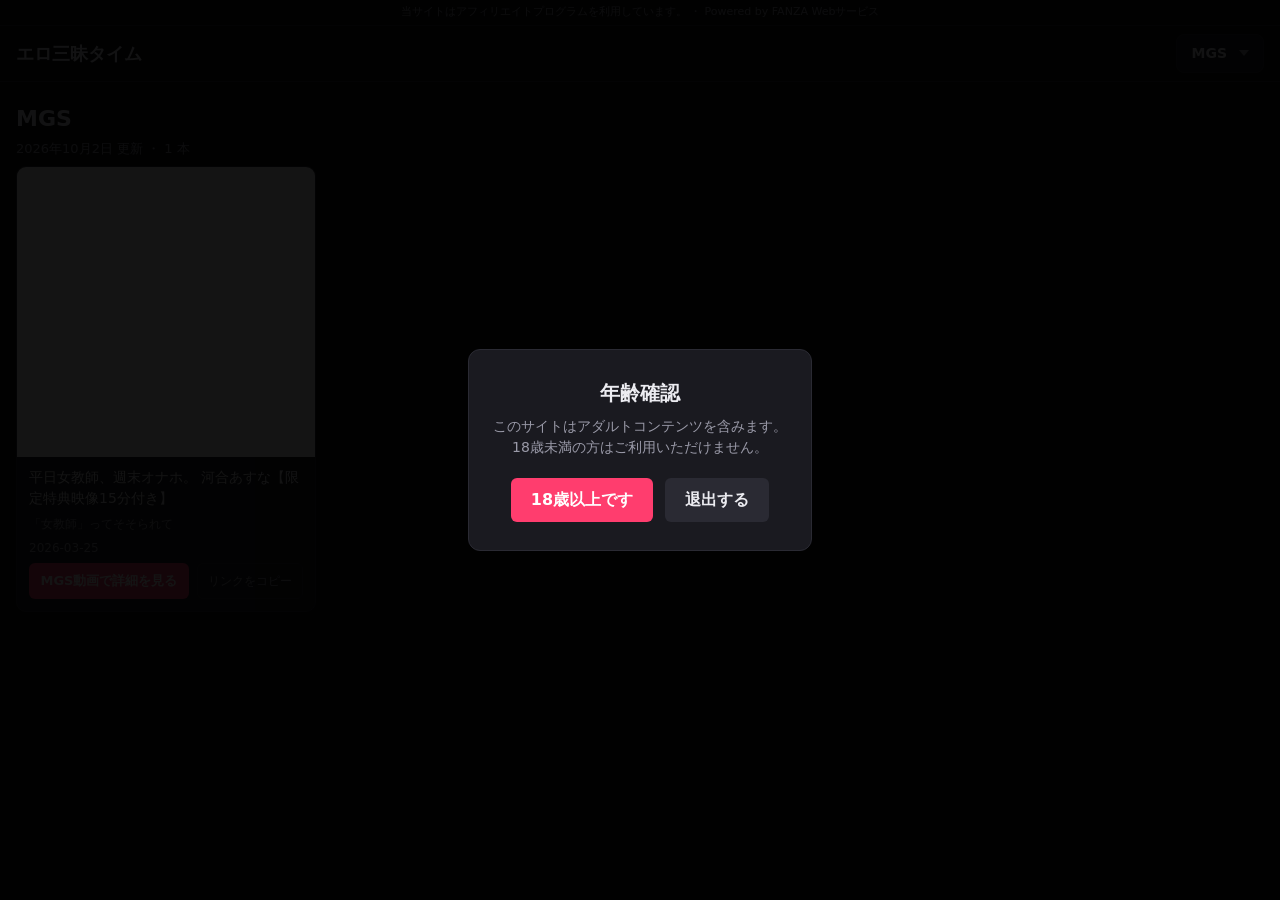
<file: public/mgs/index.html>
<!doctype html>
<html lang="ja">
<head>
<meta charset="utf-8">
<meta name="viewport" content="width=device-width, initial-scale=1">
<meta name="robots" content="noindex">
<meta name="rating" content="adult">
<title>MGS | エロ三昧タイム</title>
<link rel="stylesheet" href="../assets/site.css">
<script src="../assets/site.js" defer></script>
</head>
<body>
<div id="age" role="dialog" aria-modal="true" aria-labelledby="age-title">
  <div class="box">
    <h2 id="age-title">年齢確認</h2>
    <p>このサイトはアダルトコンテンツを含みます。<br>18歳未満の方はご利用いただけません。</p>
    <div class="btns">
      <button class="yes" type="button">18歳以上です</button>
      <a class="no" href="https://www.google.com/">退出する</a>
    </div>
  </div>
</div>
<header class="topbar">
  <p class="notice">当サイトはアフィリエイトプログラムを利用しています。 ・ Powered by FANZA Webサービス</p>
  <nav class="nav" aria-label="プラットフォーム">
    <a class="logo" href="../">エロ三昧タイム</a>
    <details class="menu">
      <summary>MGS</summary>
      <ul>
        <li><a href="../fanza/">FANZA</a></li>
        <li><a href="../mgs/" aria-current="page">MGS</a></li>
        <li><a href="../myfans/">myfans</a></li>
      </ul>
    </details>
  </nav>
</header>
<main>
  <div class="head">
    <h1>MGS</h1>
    <p class="sub">2026年10月2日 更新 ・ 1 本</p>
  </div>
  <ul class="grid" data-catalog="catalog.json">
<li class="card" id="v-abf-331">
  <iframe class="media embed" srcdoc="&lt;!doctype html&gt;&lt;meta charset=&quot;utf-8&quot;&gt;&lt;style&gt;body{margin:0}&lt;/style&gt;&lt;div class=&quot;g0ci8wf&quot;&gt;&lt;/div&gt;&lt;script id=&quot;mgs_Widget_affiliate&quot; type=&quot;text/javascript&quot; charset=&quot;utf-8&quot; src=&quot;https://static.mgstage.com/mgs/script/common/mgs_Widget_affiliate.js?c=XZ4I8TM2JZKYADNNPGXZCNSA8M&amp;t=mix&amp;o=f&amp;b=t&amp;s=%E5%B9%B3%E6%97%A5%E5%A5%B3%E6%95%99%E5%B8%AB%E3%80%81%E9%80%B1%E6%9C%AB%E3%82%AA%E3%83%8A%E3%83%9B%E3%80%82%20%E6%B2%B3%E5%90%88%E3%81%82%E3%81%99%E3%81%AA%E3%80%90%E9%99%90%E5%AE%9A%E7%89%B9%E5%85%B8%E6%98%A0%E5%83%8F15%E5%88%86%E4%BB%98%E3%81%8D%E3%80%91&amp;p=ABF-331&amp;from=ppv&amp;class=g0ci8wf&quot;&gt;&lt;/script&gt;" loading="lazy" title="平日女教師、週末オナホ。 河合あすな【限定特典映像15分付き】"></iframe>
  <div class="body">
    <p class="title">平日女教師、週末オナホ。 河合あすな【限定特典映像15分付き】</p><p class="desc">「女教師」ってそそられて</p><p class="meta">2026-03-25</p>
    <div class="actions">
      <a class="cta" href="https://www.mgstage.com/product/product_detail/ABF-331/" target="_blank" rel="sponsored nofollow noopener">MGS動画で詳細を見る</a>
      <button class="copy" type="button" data-id="v-abf-331">リンクをコピー</button>
    </div>
  </div>
</li>
  </ul>
</main>
<div id="toast" role="status" aria-live="polite"></div>
</body>
</html>
</file>
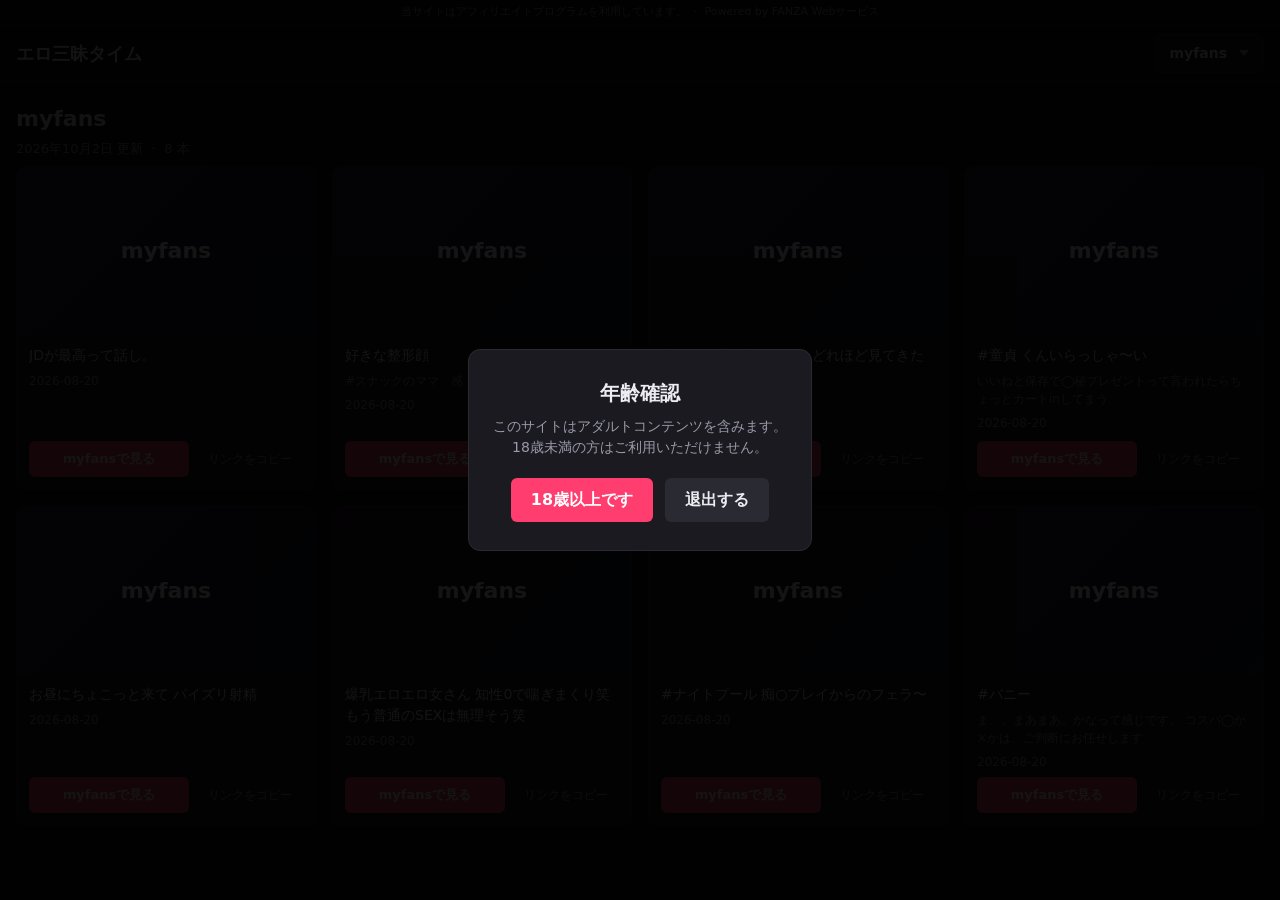
<file: public/myfans/index.html>
<!doctype html>
<html lang="ja">
<head>
<meta charset="utf-8">
<meta name="viewport" content="width=device-width, initial-scale=1">
<meta name="robots" content="noindex">
<meta name="rating" content="adult">
<title>myfans | エロ三昧タイム</title>
<link rel="stylesheet" href="../assets/site.css">
<script src="../assets/site.js" defer></script>
</head>
<body>
<div id="age" role="dialog" aria-modal="true" aria-labelledby="age-title">
  <div class="box">
    <h2 id="age-title">年齢確認</h2>
    <p>このサイトはアダルトコンテンツを含みます。<br>18歳未満の方はご利用いただけません。</p>
    <div class="btns">
      <button class="yes" type="button">18歳以上です</button>
      <a class="no" href="https://www.google.com/">退出する</a>
    </div>
  </div>
</div>
<header class="topbar">
  <p class="notice">当サイトはアフィリエイトプログラムを利用しています。 ・ Powered by FANZA Webサービス</p>
  <nav class="nav" aria-label="プラットフォーム">
    <a class="logo" href="../">エロ三昧タイム</a>
    <details class="menu">
      <summary>myfans</summary>
      <ul>
        <li><a href="../fanza/">FANZA</a></li>
        <li><a href="../mgs/">MGS</a></li>
        <li><a href="../myfans/" aria-current="page">myfans</a></li>
      </ul>
    </details>
  </nav>
</header>
<main>
  <div class="head">
    <h1>myfans</h1>
    <p class="sub">2026年10月2日 更新 ・ 8 本</p>
  </div>
  <ul class="grid" data-catalog="catalog.json">
<li class="card" id="v-qq5xya3oisqdgevencjgr4dc">
  <a class="media blank" href="https://link.affiliate.myfans.jp/r/qq5Xya3oisqdgEveNcjGr4Dc" target="_blank" rel="sponsored nofollow noopener"><span>myfans</span></a>
  <div class="body">
    <p class="title">JDが最高って話し。</p><p class="meta">2026-08-20</p>
    <div class="actions">
      <a class="cta" href="https://link.affiliate.myfans.jp/r/qq5Xya3oisqdgEveNcjGr4Dc" target="_blank" rel="sponsored nofollow noopener">myfansで見る</a>
      <button class="copy" type="button" data-id="v-qq5xya3oisqdgevencjgr4dc">リンクをコピー</button>
    </div>
  </div>
</li>
<li class="card" id="v-x8wuaxyywwquk73vxcfyakaw">
  <a class="media blank" href="https://link.affiliate.myfans.jp/r/X8wuaxYYWwQuk73VXCfyaKAw" target="_blank" rel="sponsored nofollow noopener"><span>myfans</span></a>
  <div class="body">
    <p class="title">好きな整形顔</p><p class="desc">#スナックのママ　感</p><p class="meta">2026-08-20</p>
    <div class="actions">
      <a class="cta" href="https://link.affiliate.myfans.jp/r/X8wuaxYYWwQuk73VXCfyaKAw" target="_blank" rel="sponsored nofollow noopener">myfansで見る</a>
      <button class="copy" type="button" data-id="v-x8wuaxyywwquk73vxcfyakaw">リンクをコピー</button>
    </div>
  </div>
</li>
<li class="card" id="v-ru7lwtdbkjntm869x1dxtnkj">
  <a class="media blank" href="https://link.affiliate.myfans.jp/r/Ru7LWTdbkjnTm869X1Dxtnkj" target="_blank" rel="sponsored nofollow noopener"><span>myfans</span></a>
  <div class="body">
    <p class="title">僕はこの方が出る◯Vをどれほど見てきたことか。</p><p class="desc">#マリン</p><p class="meta">2026-08-20</p>
    <div class="actions">
      <a class="cta" href="https://link.affiliate.myfans.jp/r/Ru7LWTdbkjnTm869X1Dxtnkj" target="_blank" rel="sponsored nofollow noopener">myfansで見る</a>
      <button class="copy" type="button" data-id="v-ru7lwtdbkjntm869x1dxtnkj">リンクをコピー</button>
    </div>
  </div>
</li>
<li class="card" id="v-dsufnk6qxipnxjm2m3fsaaty">
  <a class="media blank" href="https://link.affiliate.myfans.jp/r/dSufNK6qXiPNxJm2M3Fsaaty" target="_blank" rel="sponsored nofollow noopener"><span>myfans</span></a>
  <div class="body">
    <p class="title">#童貞 くんいらっしゃ〜い</p><p class="desc">いいねと保存で◯秘プレゼントって言われたらちょっとカートinしてまう</p><p class="meta">2026-08-20</p>
    <div class="actions">
      <a class="cta" href="https://link.affiliate.myfans.jp/r/dSufNK6qXiPNxJm2M3Fsaaty" target="_blank" rel="sponsored nofollow noopener">myfansで見る</a>
      <button class="copy" type="button" data-id="v-dsufnk6qxipnxjm2m3fsaaty">リンクをコピー</button>
    </div>
  </div>
</li>
<li class="card" id="v-otzrvufpika9psux5fcsvxaq">
  <a class="media blank" href="https://link.affiliate.myfans.jp/r/oTzRVufPiKA9PSUX5fCSvXAq" target="_blank" rel="sponsored nofollow noopener"><span>myfans</span></a>
  <div class="body">
    <p class="title">お昼にちょこっと来て パイズリ射精</p><p class="meta">2026-08-20</p>
    <div class="actions">
      <a class="cta" href="https://link.affiliate.myfans.jp/r/oTzRVufPiKA9PSUX5fCSvXAq" target="_blank" rel="sponsored nofollow noopener">myfansで見る</a>
      <button class="copy" type="button" data-id="v-otzrvufpika9psux5fcsvxaq">リンクをコピー</button>
    </div>
  </div>
</li>
<li class="card" id="v-qdbepdjpa6rmepws4l3njj88">
  <a class="media blank" href="https://link.affiliate.myfans.jp/r/qDbepdjPa6rmepWs4L3Njj88" target="_blank" rel="sponsored nofollow noopener"><span>myfans</span></a>
  <div class="body">
    <p class="title">爆乳エロエロ女さん 知性0で喘ぎまくり笑 もう普通のSEXは無理そう笑</p><p class="meta">2026-08-20</p>
    <div class="actions">
      <a class="cta" href="https://link.affiliate.myfans.jp/r/qDbepdjPa6rmepWs4L3Njj88" target="_blank" rel="sponsored nofollow noopener">myfansで見る</a>
      <button class="copy" type="button" data-id="v-qdbepdjpa6rmepws4l3njj88">リンクをコピー</button>
    </div>
  </div>
</li>
<li class="card" id="v-7um7pltbewwbxug3ct8taaey">
  <a class="media blank" href="https://link.affiliate.myfans.jp/r/7um7pLTBEWwBxUg3cT8tAAEY" target="_blank" rel="sponsored nofollow noopener"><span>myfans</span></a>
  <div class="body">
    <p class="title">#ナイトプール 痴○プレイからのフェラ〜</p><p class="meta">2026-08-20</p>
    <div class="actions">
      <a class="cta" href="https://link.affiliate.myfans.jp/r/7um7pLTBEWwBxUg3cT8tAAEY" target="_blank" rel="sponsored nofollow noopener">myfansで見る</a>
      <button class="copy" type="button" data-id="v-7um7pltbewwbxug3ct8taaey">リンクをコピー</button>
    </div>
  </div>
</li>
<li class="card" id="v-alubqedvdgey7nbtt83pad6a">
  <a class="media blank" href="https://link.affiliate.myfans.jp/r/aLUBqEdVdgey7nbtT83PaD6a" target="_blank" rel="sponsored nofollow noopener"><span>myfans</span></a>
  <div class="body">
    <p class="title">#バニー</p><p class="desc">ま、、まあまあ。かなって感じです。 コスパ◯か×かは、ご判断にお任せします</p><p class="meta">2026-08-20</p>
    <div class="actions">
      <a class="cta" href="https://link.affiliate.myfans.jp/r/aLUBqEdVdgey7nbtT83PaD6a" target="_blank" rel="sponsored nofollow noopener">myfansで見る</a>
      <button class="copy" type="button" data-id="v-alubqedvdgey7nbtt83pad6a">リンクをコピー</button>
    </div>
  </div>
</li>
  </ul>
</main>
<div id="toast" role="status" aria-live="polite"></div>
</body>
</html>
</file>
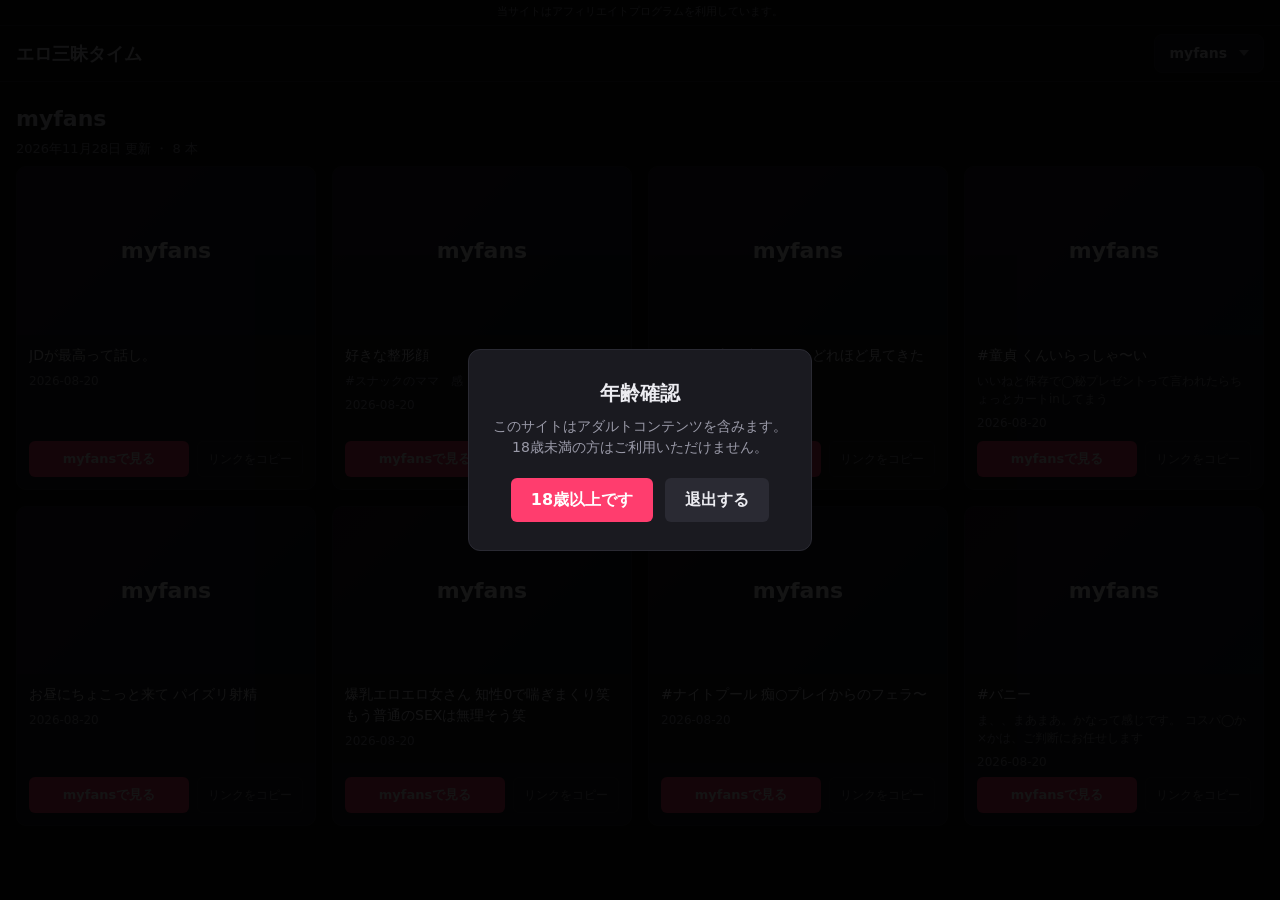
<file: public/p6hz/index.html>
<!doctype html>
<html lang="ja">
<head>
<!-- Google Tag Manager -->
<script>(function(w,d,s,l,i){w[l]=w[l]||[];w[l].push({'gtm.start':
new Date().getTime(),event:'gtm.js'});var f=d.getElementsByTagName(s)[0],
j=d.createElement(s),dl=l!='dataLayer'?'&l='+l:'';j.async=true;j.src=
'https://www.googletagmanager.com/gtm.js?id='+i+dl;f.parentNode.insertBefore(j,f);
})(window,document,'script','dataLayer','GTM-MSVDX6N9');</script>
<!-- End Google Tag Manager -->
<meta charset="utf-8">
<meta name="viewport" content="width=device-width, initial-scale=1">
<meta name="robots" content="noindex">
<meta name="rating" content="adult">
<title>myfans | エロ三昧タイム</title>
<link rel="stylesheet" href="../assets/site.css">
<script src="../assets/site.js" defer></script>
</head>
<body>
<!-- Google Tag Manager (noscript) -->
<noscript><iframe src="https://www.googletagmanager.com/ns.html?id=GTM-MSVDX6N9"
height="0" width="0" style="display:none;visibility:hidden"></iframe></noscript>
<!-- End Google Tag Manager (noscript) -->
<div id="age" role="dialog" aria-modal="true" aria-labelledby="age-title">
  <div class="box">
    <h2 id="age-title">年齢確認</h2>
    <p>このサイトはアダルトコンテンツを含みます。<br>18歳未満の方はご利用いただけません。</p>
    <div class="btns">
      <button class="yes" type="button">18歳以上です</button>
      <a class="no" href="https://www.google.com/">退出する</a>
    </div>
  </div>
</div>
<header class="topbar">
  <p class="notice">当サイトはアフィリエイトプログラムを利用しています。</p>
  <nav class="nav" aria-label="プラットフォーム">
    <a class="logo" href="../">エロ三昧タイム</a>
    <details class="menu">
      <summary>myfans</summary>
      <ul>
        <li><a href="../r8tq/">えろざんまい</a></li>
        <li><a href="../k3wn/">MGS</a></li>
        <li><a href="../p6hz/" aria-current="page">myfans</a></li>
      </ul>
    </details>
  </nav>
</header>
<main>
  <div class="head">
    <h1>myfans</h1>
    <p class="sub">2026年11月28日 更新 ・ 8 本</p>
  </div>
  <ul class="grid" data-catalog="catalog.json">
<li class="card" id="v-qq5xya3oisqdgevencjgr4dc">
  <a class="media blank" href="https://link.affiliate.myfans.jp/r/qq5Xya3oisqdgEveNcjGr4Dc" target="_blank" rel="sponsored nofollow noopener"><span>myfans</span></a>
  <div class="body">
    <p class="title">JDが最高って話し。</p><p class="meta">2026-08-20</p>
    <div class="actions">
      <a class="cta" href="https://link.affiliate.myfans.jp/r/qq5Xya3oisqdgEveNcjGr4Dc" target="_blank" rel="sponsored nofollow noopener">myfansで見る</a>
      <button class="copy" type="button" data-id="v-qq5xya3oisqdgevencjgr4dc">リンクをコピー</button>
    </div>
  </div>
</li>
<li class="card" id="v-x8wuaxyywwquk73vxcfyakaw">
  <a class="media blank" href="https://link.affiliate.myfans.jp/r/X8wuaxYYWwQuk73VXCfyaKAw" target="_blank" rel="sponsored nofollow noopener"><span>myfans</span></a>
  <div class="body">
    <p class="title">好きな整形顔</p><p class="desc">#スナックのママ　感</p><p class="meta">2026-08-20</p>
    <div class="actions">
      <a class="cta" href="https://link.affiliate.myfans.jp/r/X8wuaxYYWwQuk73VXCfyaKAw" target="_blank" rel="sponsored nofollow noopener">myfansで見る</a>
      <button class="copy" type="button" data-id="v-x8wuaxyywwquk73vxcfyakaw">リンクをコピー</button>
    </div>
  </div>
</li>
<li class="card" id="v-ru7lwtdbkjntm869x1dxtnkj">
  <a class="media blank" href="https://link.affiliate.myfans.jp/r/Ru7LWTdbkjnTm869X1Dxtnkj" target="_blank" rel="sponsored nofollow noopener"><span>myfans</span></a>
  <div class="body">
    <p class="title">僕はこの方が出る◯Vをどれほど見てきたことか。</p><p class="desc">#マリン</p><p class="meta">2026-08-20</p>
    <div class="actions">
      <a class="cta" href="https://link.affiliate.myfans.jp/r/Ru7LWTdbkjnTm869X1Dxtnkj" target="_blank" rel="sponsored nofollow noopener">myfansで見る</a>
      <button class="copy" type="button" data-id="v-ru7lwtdbkjntm869x1dxtnkj">リンクをコピー</button>
    </div>
  </div>
</li>
<li class="card" id="v-dsufnk6qxipnxjm2m3fsaaty">
  <a class="media blank" href="https://link.affiliate.myfans.jp/r/dSufNK6qXiPNxJm2M3Fsaaty" target="_blank" rel="sponsored nofollow noopener"><span>myfans</span></a>
  <div class="body">
    <p class="title">#童貞 くんいらっしゃ〜い</p><p class="desc">いいねと保存で◯秘プレゼントって言われたらちょっとカートinしてまう</p><p class="meta">2026-08-20</p>
    <div class="actions">
      <a class="cta" href="https://link.affiliate.myfans.jp/r/dSufNK6qXiPNxJm2M3Fsaaty" target="_blank" rel="sponsored nofollow noopener">myfansで見る</a>
      <button class="copy" type="button" data-id="v-dsufnk6qxipnxjm2m3fsaaty">リンクをコピー</button>
    </div>
  </div>
</li>
<li class="card" id="v-otzrvufpika9psux5fcsvxaq">
  <a class="media blank" href="https://link.affiliate.myfans.jp/r/oTzRVufPiKA9PSUX5fCSvXAq" target="_blank" rel="sponsored nofollow noopener"><span>myfans</span></a>
  <div class="body">
    <p class="title">お昼にちょこっと来て パイズリ射精</p><p class="meta">2026-08-20</p>
    <div class="actions">
      <a class="cta" href="https://link.affiliate.myfans.jp/r/oTzRVufPiKA9PSUX5fCSvXAq" target="_blank" rel="sponsored nofollow noopener">myfansで見る</a>
      <button class="copy" type="button" data-id="v-otzrvufpika9psux5fcsvxaq">リンクをコピー</button>
    </div>
  </div>
</li>
<li class="card" id="v-qdbepdjpa6rmepws4l3njj88">
  <a class="media blank" href="https://link.affiliate.myfans.jp/r/qDbepdjPa6rmepWs4L3Njj88" target="_blank" rel="sponsored nofollow noopener"><span>myfans</span></a>
  <div class="body">
    <p class="title">爆乳エロエロ女さん 知性0で喘ぎまくり笑 もう普通のSEXは無理そう笑</p><p class="meta">2026-08-20</p>
    <div class="actions">
      <a class="cta" href="https://link.affiliate.myfans.jp/r/qDbepdjPa6rmepWs4L3Njj88" target="_blank" rel="sponsored nofollow noopener">myfansで見る</a>
      <button class="copy" type="button" data-id="v-qdbepdjpa6rmepws4l3njj88">リンクをコピー</button>
    </div>
  </div>
</li>
<li class="card" id="v-7um7pltbewwbxug3ct8taaey">
  <a class="media blank" href="https://link.affiliate.myfans.jp/r/7um7pLTBEWwBxUg3cT8tAAEY" target="_blank" rel="sponsored nofollow noopener"><span>myfans</span></a>
  <div class="body">
    <p class="title">#ナイトプール 痴○プレイからのフェラ〜</p><p class="meta">2026-08-20</p>
    <div class="actions">
      <a class="cta" href="https://link.affiliate.myfans.jp/r/7um7pLTBEWwBxUg3cT8tAAEY" target="_blank" rel="sponsored nofollow noopener">myfansで見る</a>
      <button class="copy" type="button" data-id="v-7um7pltbewwbxug3ct8taaey">リンクをコピー</button>
    </div>
  </div>
</li>
<li class="card" id="v-alubqedvdgey7nbtt83pad6a">
  <a class="media blank" href="https://link.affiliate.myfans.jp/r/aLUBqEdVdgey7nbtT83PaD6a" target="_blank" rel="sponsored nofollow noopener"><span>myfans</span></a>
  <div class="body">
    <p class="title">#バニー</p><p class="desc">ま、、まあまあ。かなって感じです。 コスパ◯か×かは、ご判断にお任せします</p><p class="meta">2026-08-20</p>
    <div class="actions">
      <a class="cta" href="https://link.affiliate.myfans.jp/r/aLUBqEdVdgey7nbtT83PaD6a" target="_blank" rel="sponsored nofollow noopener">myfansで見る</a>
      <button class="copy" type="button" data-id="v-alubqedvdgey7nbtt83pad6a">リンクをコピー</button>
    </div>
  </div>
</li>
  </ul>
</main>
<div id="toast" role="status" aria-live="polite"></div>
</body>
</html>
</file>
<file: public/assets/site.css>
:root {
  --bg: #0f0f12; --panel: #1a1a20; --line: #2a2a33;
  --text: #ececf1; --muted: #9a9aa8; --accent: #ff3d6e; --accent-ink: #fff;
  --topbar-h: 84px;
}
* { box-sizing: border-box; }
html { scroll-padding-top: calc(var(--topbar-h) + 12px); }
body { margin: 0; background: var(--bg); color: var(--text);
       font-family: system-ui, -apple-system, "Hiragino Sans", "Yu Gothic UI", sans-serif; line-height: 1.5; }

/* 固定メニュー */
.topbar { position: sticky; top: 0; z-index: 5; background: rgba(15,15,18,.96);
          border-bottom: 1px solid var(--line); backdrop-filter: blur(6px); }
.notice { margin: 0; padding: 4px 16px; text-align: center; color: var(--muted); font-size: 11px;
          border-bottom: 1px solid var(--line); }
.nav { max-width: 1400px; margin: 0 auto; padding: 8px 16px; display: flex; align-items: center;
       justify-content: space-between; gap: 12px; }
.logo { color: var(--text); text-decoration: none; font-weight: 800; font-size: 18px; white-space: nowrap; }
.menu { position: relative; }
.menu summary { list-style: none; cursor: pointer; padding: 8px 36px 8px 14px; border: 1px solid var(--line);
                border-radius: 8px; background: var(--panel); font-weight: 700; font-size: 14px; position: relative; }
.menu summary::-webkit-details-marker { display: none; }
.menu summary::after { content: ""; position: absolute; right: 14px; top: 50%; margin-top: -3px;
                       border-style: solid; border-width: 6px 5px 0 5px; border-color: var(--muted) transparent transparent; }
.menu[open] summary::after { transform: rotate(180deg); }
.menu ul { position: absolute; right: 0; top: calc(100% + 6px); margin: 0; padding: 6px; list-style: none;
           min-width: 160px; background: var(--panel); border: 1px solid var(--line); border-radius: 8px;
           box-shadow: 0 8px 24px rgba(0,0,0,.5); }
.menu li a { display: block; padding: 10px 12px; color: var(--text); text-decoration: none; border-radius: 6px; font-size: 14px; }
.menu li a:hover { background: var(--line); }
.menu li a[aria-current="page"] { color: var(--accent); font-weight: 700; }

main { max-width: 1400px; margin: 0 auto; padding: 8px 16px 40px; }
.head { padding: 12px 0 8px; }
h1 { margin: 0; font-size: 22px; }
.sub { margin: 4px 0 0; color: var(--muted); font-size: 13px; }

/* 動画ブロック */
.grid { list-style: none; margin: 0; padding: 0; display: grid; gap: 16px;
        grid-template-columns: repeat(auto-fill, minmax(260px, 1fr)); }
.card { background: var(--panel); border: 1px solid var(--line); border-radius: 10px; overflow: hidden;
        display: flex; flex-direction: column; }
.card:target, .card.shared { border-color: var(--accent); box-shadow: 0 0 0 2px var(--accent); }
.shared-label { background: var(--accent); color: var(--accent-ink); font-size: 12px; font-weight: 700; padding: 4px 10px; }
.media { position: relative; display: block; width: 100%; aspect-ratio: 16 / 9; padding: 0; border: 0;
         background: #000; cursor: pointer; overflow: hidden; }
.media img { width: 100%; height: 100%; object-fit: cover; display: block; transition: transform .2s; }
.media:hover img { transform: scale(1.03); }
.media iframe { position: absolute; inset: 0; width: 100%; height: 100%; border: 0; }
.media.embed { aspect-ratio: auto; height: 290px; background: #fff; cursor: auto; }
.media.blank { display: flex; align-items: center; justify-content: center; text-decoration: none;
               background: linear-gradient(135deg, #2a1830, #10202e); color: #fff; font-weight: 800; font-size: 22px; }
.play { position: absolute; left: 50%; top: 50%; width: 56px; height: 56px; margin: -28px 0 0 -28px;
        border-radius: 50%; background: rgba(0,0,0,.6); border: 2px solid #fff; }
.play::after { content: ""; position: absolute; left: 21px; top: 15px;
               border-style: solid; border-width: 12px 0 12px 18px; border-color: transparent transparent transparent #fff; }
.rank { position: absolute; left: 8px; top: 8px; background: var(--accent); color: var(--accent-ink);
        font-size: 12px; font-weight: 700; padding: 2px 8px; border-radius: 4px; }
.body { padding: 10px 12px 12px; display: flex; flex-direction: column; gap: 6px; flex: 1; }
.title { margin: 0; font-size: 14px; display: -webkit-box; -webkit-line-clamp: 2; -webkit-box-orient: vertical; overflow: hidden; }
.desc { margin: 0; font-size: 12px; color: var(--muted); display: -webkit-box; -webkit-line-clamp: 3; -webkit-box-orient: vertical; overflow: hidden; }
.meta { margin: 0; font-size: 12px; color: var(--muted); }
.actions { margin-top: auto; display: flex; gap: 8px; }
.cta { flex: 1; text-align: center; background: var(--accent); color: var(--accent-ink);
       text-decoration: none; font-size: 13px; font-weight: 700; padding: 8px; border-radius: 6px; }
.cta:hover { filter: brightness(1.1); }
.copy { font: inherit; font-size: 12px; padding: 8px 10px; border-radius: 6px; border: 1px solid var(--line);
        background: transparent; color: var(--muted); cursor: pointer; white-space: nowrap; }
.copy:hover { color: var(--text); border-color: var(--muted); }
.empty { color: var(--muted); padding: 40px 0; }

#toast { position: fixed; left: 50%; bottom: 24px; transform: translateX(-50%); background: #fff; color: #000;
         font-size: 13px; font-weight: 700; padding: 8px 16px; border-radius: 20px; opacity: 0; pointer-events: none;
         transition: opacity .2s; z-index: 20; }
#toast.show { opacity: 1; }

/* 年齢確認 */
#age { position: fixed; inset: 0; background: rgba(0,0,0,.92); display: none; align-items: center;
       justify-content: center; z-index: 30; padding: 16px; }
#age.show { display: flex; }
#age .box { background: var(--panel); border: 1px solid var(--line); border-radius: 12px; padding: 28px 24px;
            max-width: 420px; text-align: center; }
#age h2 { margin: 0 0 8px; font-size: 20px; }
#age p { margin: 0 0 20px; color: var(--muted); font-size: 14px; }
#age .btns { display: flex; gap: 12px; justify-content: center; }
#age button, #age a { font: inherit; font-weight: 700; padding: 10px 20px; border-radius: 6px; border: 0;
                      cursor: pointer; text-decoration: none; }
#age .yes { background: var(--accent); color: var(--accent-ink); }
#age .no { background: var(--line); color: var(--text); }
</file>
